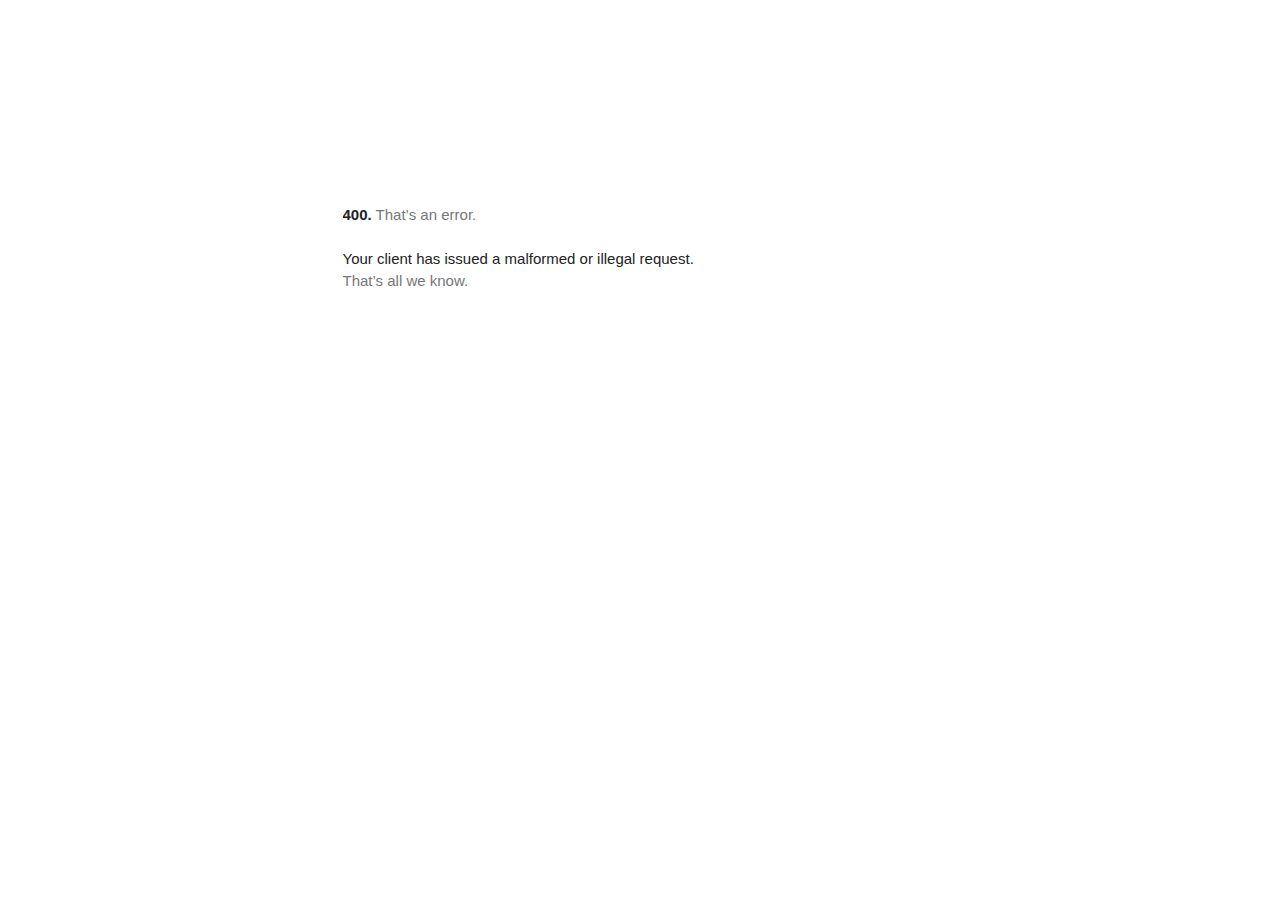
<file: www.googletagmanager.com/gtm5445.html>
<!DOCTYPE html>
<html lang=en>
  <meta charset=utf-8>
  <meta name=viewport content="initial-scale=1, minimum-scale=1, width=device-width">
  <title>Error 400 (Bad Request)!!1</title>
  <style>
    *{margin:0;padding:0}html,code{font:15px/22px arial,sans-serif}html{background:#fff;color:#222;padding:15px}body{margin:7% auto 0;max-width:390px;min-height:180px;padding:30px 0 15px}* > body{background:url(//www.google.com/images/errors/robot.png) 100% 5px no-repeat;padding-right:205px}p{margin:11px 0 22px;overflow:hidden}ins{color:#777;text-decoration:none}a img{border:0}@media screen and (max-width:772px){body{background:none;margin-top:0;max-width:none;padding-right:0}}#logo{background:url(//www.google.com/images/branding/googlelogo/1x/googlelogo_color_150x54dp.png) no-repeat;margin-left:-5px}@media only screen and (min-resolution:192dpi){#logo{background:url(//www.google.com/images/branding/googlelogo/2x/googlelogo_color_150x54dp.png) no-repeat 0% 0%/100% 100%;-moz-border-image:url(//www.google.com/images/branding/googlelogo/2x/googlelogo_color_150x54dp.png) 0}}@media only screen and (-webkit-min-device-pixel-ratio:2){#logo{background:url(//www.google.com/images/branding/googlelogo/2x/googlelogo_color_150x54dp.png) no-repeat;-webkit-background-size:100% 100%}}#logo{display:inline-block;height:54px;width:150px}
  </style>
  <a href=//www.google.com/><span id=logo aria-label=Google></span></a>
  <p><b>400.</b> <ins>That’s an error.</ins>
  <p>Your client has issued a malformed or illegal request.  <ins>That’s all we know.</ins>
</file>
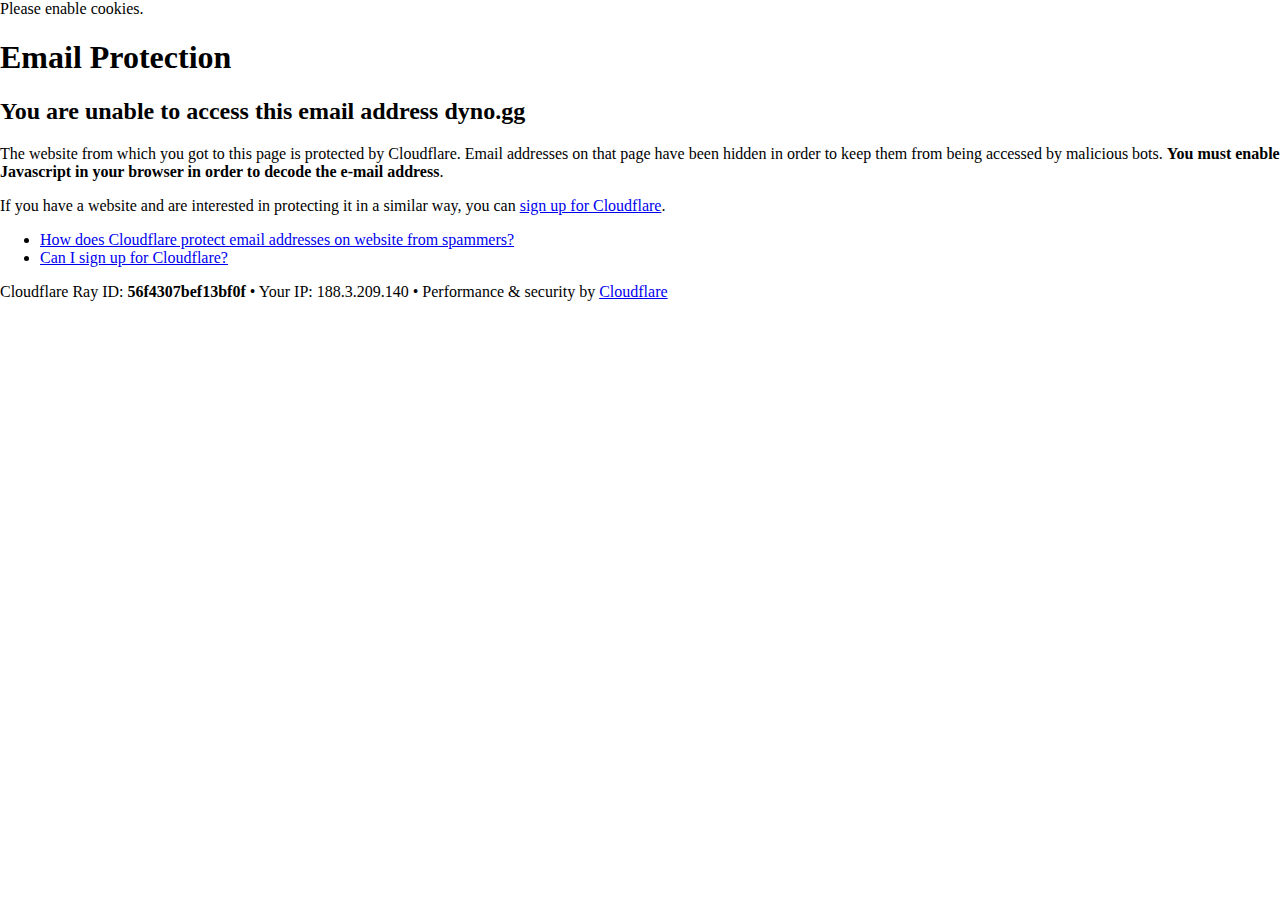
<file: dyno.gg/cdn-cgi/l/email-protection.html>
<!DOCTYPE html>
<!--[if lt IE 7]> <html class="no-js ie6 oldie" lang="en-US"> <![endif]-->
<!--[if IE 7]>    <html class="no-js ie7 oldie" lang="en-US"> <![endif]-->
<!--[if IE 8]>    <html class="no-js ie8 oldie" lang="en-US"> <![endif]-->
<!--[if gt IE 8]><!--> <html class="no-js" lang="en-US"> <!--<![endif]-->

<!-- Mirrored from dyno.gg/cdn-cgi/l/email-protection by HTTrack Website Copier/3.x [XR&CO'2014], Thu, 05 Mar 2020 13:30:10 GMT -->
<!-- Added by HTTrack --><meta http-equiv="content-type" content="text/html;charset=UTF-8" /><!-- /Added by HTTrack -->
<head>
<title>Email Protection | Cloudflare</title>
<meta charset="UTF-8" />
<meta http-equiv="Content-Type" content="text/html; charset=UTF-8" />
<meta http-equiv="X-UA-Compatible" content="IE=Edge,chrome=1" />
<meta name="robots" content="noindex, nofollow" />
<meta name="viewport" content="width=device-width,initial-scale=1,maximum-scale=1" />
<link rel="stylesheet" id="cf_styles-css" href="https://dyno.gg/cdn-cgi/styles/cf.errors.css" type="text/css" media="screen,projection" />
<!--[if lt IE 9]><link rel="stylesheet" id='cf_styles-ie-css' href="/cdn-cgi/styles/cf.errors.ie.css" type="text/css" media="screen,projection" /><![endif]-->
<style type="text/css">body{margin:0;padding:0}</style>


<!--[if gte IE 10]><!--><script type="text/javascript" src="https://dyno.gg/cdn-cgi/scripts/zepto.min.js"></script><!--<![endif]-->
<!--[if gte IE 10]><!--><script type="text/javascript" src="https://dyno.gg/cdn-cgi/scripts/cf.common.js"></script><!--<![endif]-->



</head>
<body>
  <div id="cf-wrapper">
    <div class="cf-alert cf-alert-error cf-cookie-error" id="cookie-alert" data-translate="enable_cookies">Please enable cookies.</div>
    <div id="cf-error-details" class="cf-error-details-wrapper">
      <div class="cf-wrapper cf-header cf-error-overview">
        <h1 data-translate="block_headline">Email Protection</h1>
        <h2 class="cf-subheadline"><span data-translate="unable_to_access">You are unable to access this email address</span> dyno.gg</h2>
      </div><!-- /.header -->

      <div class="cf-section cf-wrapper">
        <div class="cf-columns two">
          <div class="cf-column">
            <p>The website from which you got to this page is protected by Cloudflare. Email addresses on that page have been hidden in order to keep them from being accessed by malicious bots. <strong>You must enable Javascript in your browser in order to decode the e-mail address</strong>.</p>
            <p>If you have a website and are interested in protecting it in a similar way, you can <a href="https://www.cloudflare.com/sign-up?utm_source=email_protection">sign up for Cloudflare</a>.</p>
          </div>

          <div class="cf-column">
            <div class="grid_4">
              <div class="rail">
                  <div class="panel">
                      <ul class="nobullets">
                        <li><a class="modal-link-faq" href="https://support.cloudflare.com/hc/en-us/articles/200170016-What-is-Email-Address-Obfuscation-">How does Cloudflare protect email addresses on website from spammers?</a></li>
                        <li><a class="modal-link-faq" href="https://support.cloudflare.com/hc/en-us/categories/200275218-Getting-Started">Can I sign up for Cloudflare?</a></li>
                    </ul>
                </div>
              </div>
            </div>
          </div>
        </div>
      </div><!-- /.section -->

      <div class="cf-error-footer cf-wrapper">
  <p>
    <span class="cf-footer-item">Cloudflare Ray ID: <strong>56f4307bef13bf0f</strong></span>
    <span class="cf-footer-separator">&bull;</span>
    <span class="cf-footer-item"><span>Your IP</span>: 188.3.209.140</span>
    <span class="cf-footer-separator">&bull;</span>
    <span class="cf-footer-item"><span>Performance &amp; security by</span> <a href="https://www.cloudflare.com/5xx-error-landing?utm_source=error_footer" id="brand_link" target="_blank">Cloudflare</a></span>
    
  </p>
</div><!-- /.error-footer -->


    </div><!-- /#cf-error-details -->
  </div><!-- /#cf-wrapper -->

  <script type="text/javascript">
  window._cf_translation = {};
  
  
</script>

</body>

<!-- Mirrored from dyno.gg/cdn-cgi/l/email-protection by HTTrack Website Copier/3.x [XR&CO'2014], Thu, 05 Mar 2020 13:30:10 GMT -->
</html>
</file>
